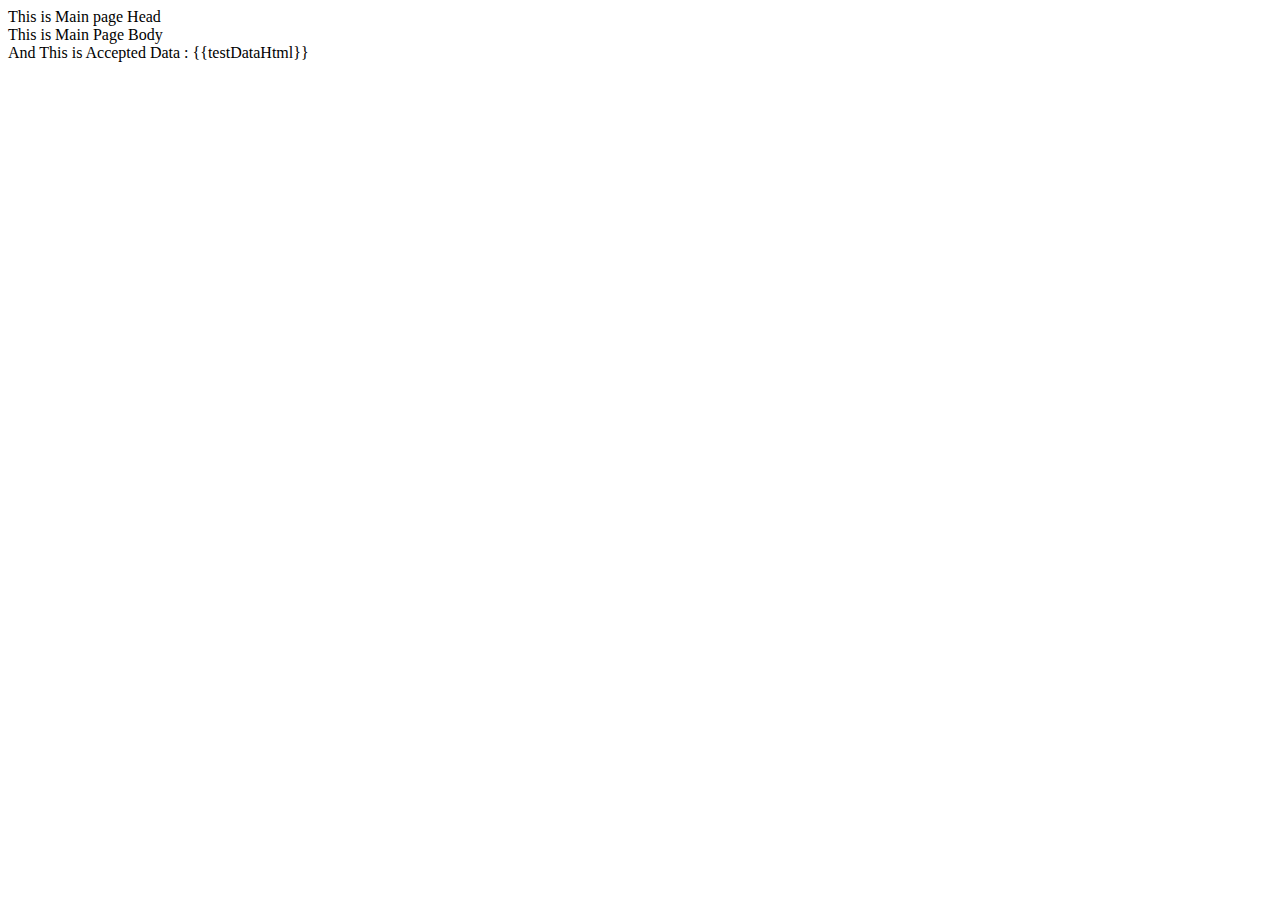
<file: app/main/index.html>
<!--file name : index.html-->
<!--pwd : /project_name/app/templates/main/index.html-->
<html>
    <head>
        This is Main page Head<br>
    </head>
    <body>
        This is Main Page Body<br>
        And This is Accepted Data : {{testDataHtml}}
    </body>
</html>

<!-- flask는 껍데기를 만들어서 불러오는 형식-->
</file>
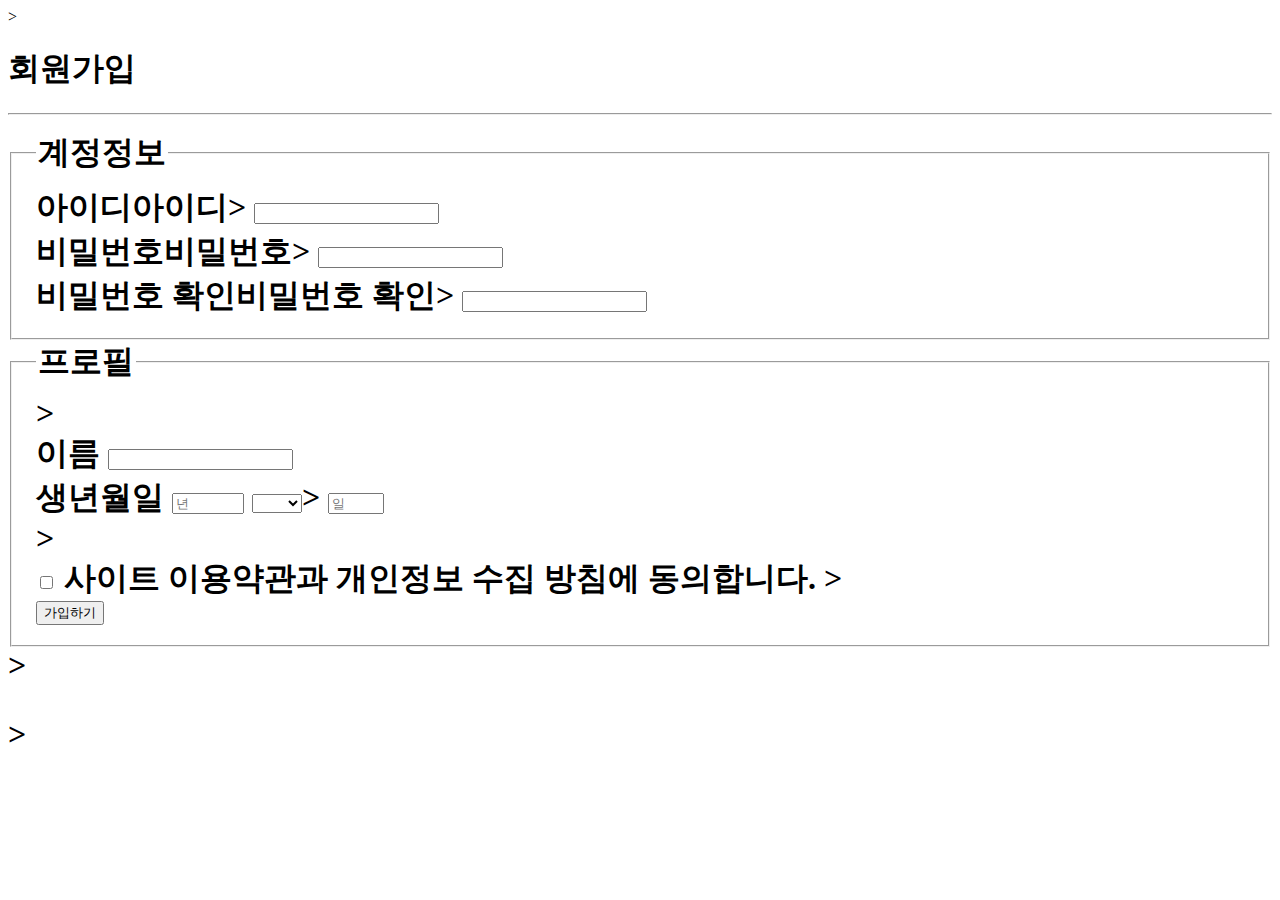
<file: html.html>
<HTML>
    <head>
        <META CHARSET="UTF-8">
        <TITLE>회원가입</TITLE>>
        <META NAME="KETWORD" CONTENT="회원가입,HTML">        
    </head>
    <BODY>
        <h1>회원가입<h1>
        <HR/>
        <form action="" method="get">
            <fieldset>
                <legend>계정정보</legend>
                <div>
                    <label>아이디</label for="id-account">아이디</label>>
                    <input type="text" name="account" id="id-account" required="required">
                </div>
                <div>
                    <label>비밀번호</label for="id-password">비밀번호</label>>
                    <input type="password" name="password" id="id-password" required="required">
                </div>
                <div>
                    <label>비밀번호 확인</label for="id-password2">비밀번호 확인</label>>
                    <input type="password" name="password" id="id-password2" required="required">
                </div>
            </fieldset>

            <fieldset>
                <legend>프로필</legend>>
                <div>
                    <label for="id-name">이름</label>
                    <input type="text" name="name" id="id-name" required="required">
                </div>

                <div>
                    <label>생년월일</label>
                    <input type="number" name="birth-year" placeholder="년" min="1900" max="2020" required="required">
                    <select name="birth-month" required="required">
                        <option>
                            <option vulue="1">1월</option>>
                            <option vulue="2">2월</option>>
                            <option vulue="3">3월</option>>
                            <option vulue="4">4월</option>>
                            <option vulue="5">5월</option>>
                            <option vulue="6">6월</option>>
                            <option vulue="7">7월</option>>
                            <option vulue="8">8월</option>>
                            <option vulue="9">9월</option>>
                            <option vulue="10">10월</option>>
                            <option vulue="11">11월</option>>
                        </option>>
                    </select>>
                    <input type="number" name="birth-day" placeholder="일" min="1" max="31" required="required">
                </div>>

                <div>
                    <input type="checkbox" name="agree" id="id-agree" required="required">
                    <label for=""id-agree>사이트 이용약관과 개인정보 수집 방침에 동의합니다.
                    </label>>
                </div>

                <input type="submit" value="가입하기"/>

            </fieldset>>

        </form>
    </BODY>>
</HTML>
</file>
